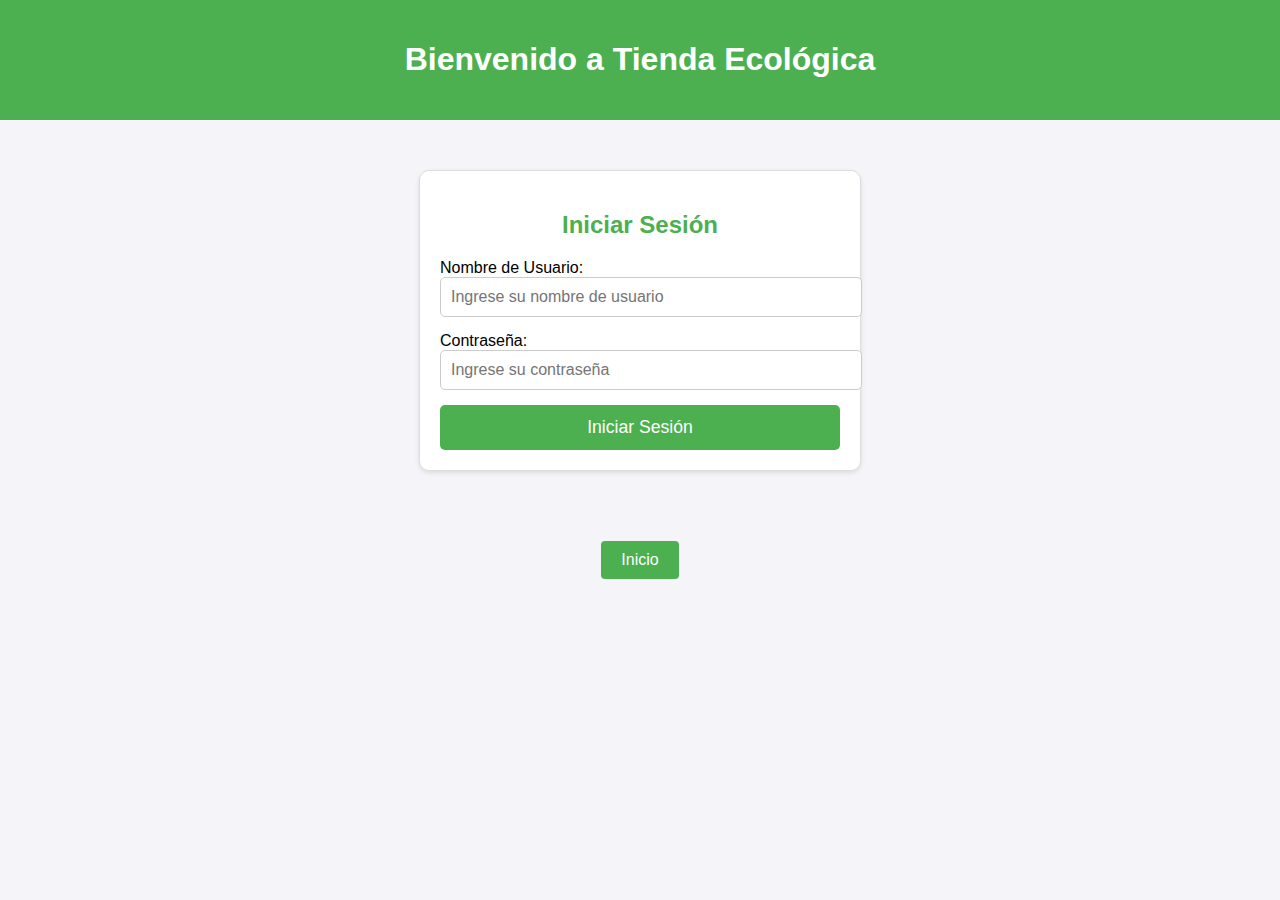
<file: html/login.html>
<!DOCTYPE html>
<html lang="en">
<head>
    <meta charset="UTF-8">
    <meta name="viewport" content="width=device-width, initial-scale=1.0">
    <title>Página de Inicio de Sesión</title>
    <link rel="stylesheet" href="../css/login.css">
</head>
<body>
    <header>
        <h1 class="text-center">Bienvenido a Tienda Ecológica</h1>
    </header>

    <!-- Formulario de Login -->
    <form id="loginForm">
        <h2 class="text-center">Iniciar Sesión</h2>
        <label for="username">Nombre de Usuario:</label>
        <input type="text" id="username" name="username" placeholder="Ingrese su nombre de usuario" required>
        
        <label for="password">Contraseña:</label>
        <input type="password" id="password" name="password" placeholder="Ingrese su contraseña" required>
        
        <button type="submit">Iniciar Sesión</button>
        <p id="errorMessage" class="error-message"></p>
    </form>

    <!-- Botón de Inicio -->
    <div class="btn-container">
        <a href="../index.html" class="btn-inicio">Inicio</a>
    </div>

    <script src="../js/login.js"></script>
</body>
</html>
</file>
<file: css/login.css>
/* General */
body {
    font-family: Arial, sans-serif;
    margin: 0;
    padding: 0;
    background-color: #f4f4f9; /* Fondo claro */
    display: flex;
    flex-direction: column;
    min-height: 100vh;
}

header {
    background-color: #4CAF50;
    color: white;
    text-align: center;
    padding: 20px 0;
}

h2 {
    color: #4CAF50;
    text-align: center;
}

.text-center {
    text-align: center;
}

.error-message {
    color: red;
    text-align: center;
    font-size: 0.9em;
    margin-top: 10px;
    display: none; /* Ocultar por defecto */
}


/* Formulario de Login */
form#loginForm {
    max-width: 400px;
    margin: 50px auto;
    padding: 20px;
    border: 1px solid #ddd;
    background-color: #ffffff;
    box-shadow: 0 2px 5px rgba(0, 0, 0, 0.1);
    border-radius: 10px;
}

form#loginForm input {
    width: 100%;
    padding: 10px;
    margin-bottom: 15px;
    border: 1px solid #ccc;
    border-radius: 5px;
    font-size: 1em;
}

form#loginForm button {
    width: 100%;
    padding: 12px;
    font-size: 1.1em;
    color: white;
    background-color: #4CAF50;
    border: none;
    border-radius: 5px;
    cursor: pointer;
}

form#loginForm button:hover {
    background-color: #45a049;
}

/* Footer */
footer {
    background-color: #333;
    color: white;
    text-align: center;
    padding: 20px 0;
    margin-top: auto;
}

footer a {
    color: #4CAF50;
    text-decoration: none;
}

footer a:hover {
    color: white;
}
/* Estilo del botón de Inicio */
.btn-container {
    text-align: center;
    margin-top: 20px;
}

.btn-inicio {
    background-color: #4CAF50;
    color: white;
    padding: 10px 20px;
    font-size: 16px;
    border-radius: 4px;
    text-decoration: none;
    display: inline-block;
    cursor: pointer;
}

.btn-inicio:hover {
    background-color: #45a049;
}
</file>
